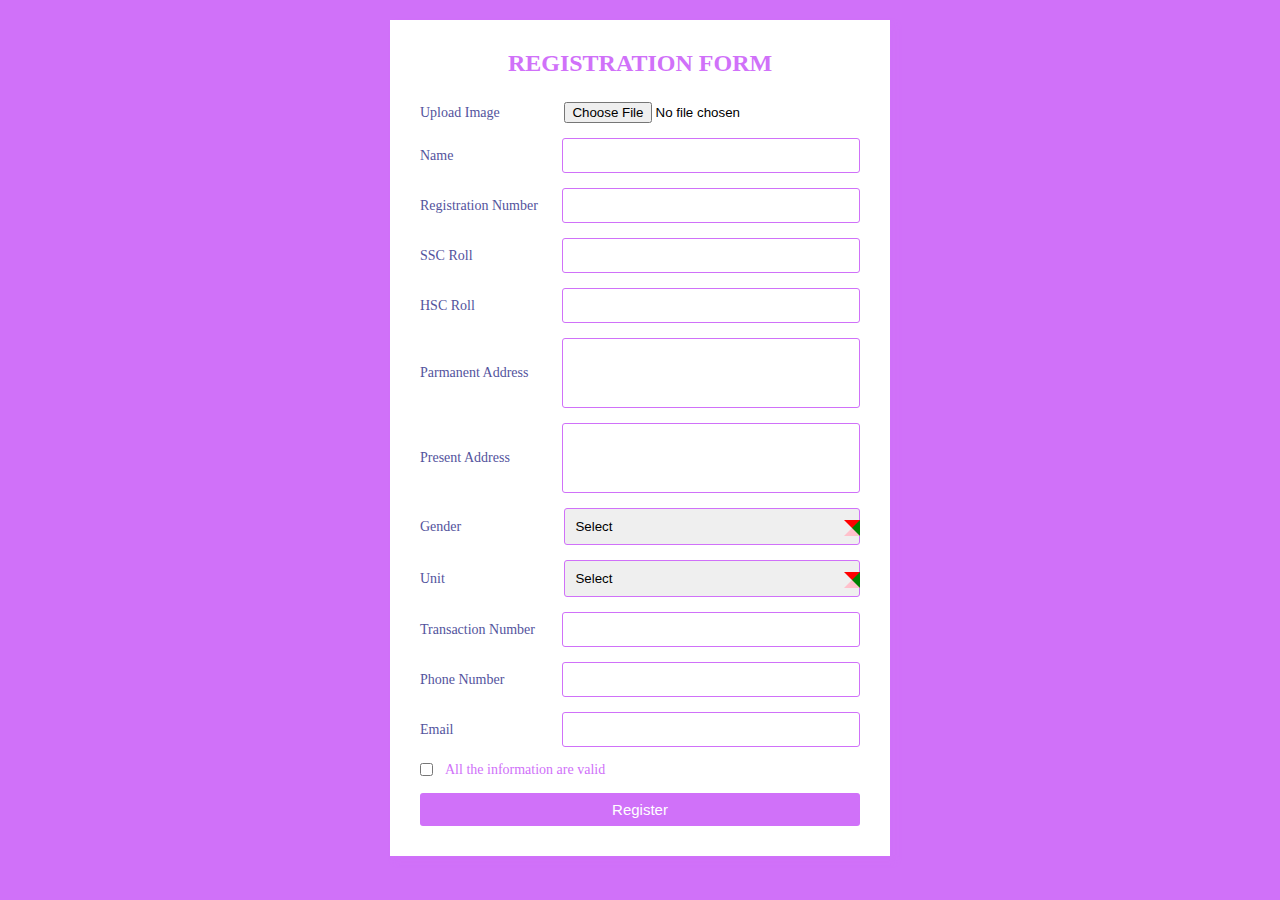
<file: Dream-Home/index.html>
<!DOCTYPE html>
<html lang="en">
<head>
    <meta charset="UTF-8">
    <meta http-equiv="X-UA-Compatible" content="IE=edge">
    <meta name="viewport" content="width=device-width, initial-scale=1.0">
    <title>Form Registration</title>
    <link rel="stylesheet" href="form.css">
</head>
<body>
    <div class="container">
        <form action="contact.php" method="POST" enctype="multipart/form-data">
            <div class="title">
                Registration Form
            </div>
            <div class="form">
                <div class="input_feild">
                    <level>Upload Image</level>
                    <input type="file" name="uploadfile" style="width:100%;">
                </div>
                <div class="input_feild">
                    <level>Name</level>
                    <input type="text" class="input" name="name" required>
                </div>
                <div class="input_feild">
                    <level>Registration Number</level>
                    <input type="text" class="input" name="regno" required>
                </div>
                <div class="input_feild">
                    <level>SSC Roll</level>
                    <input type="text" class="input" name="ssc" required>
                </div>
                <div class="input_feild">
                    <level>HSC Roll</level>
                    <input type="text" class="input" name="hsc" required>
                </div>
                <div class="input_feild">
                    <level>Parmanent Address</level>
                    <textarea name="paradd" required></textarea>
                </div>
                <div class="input_feild">
                    <level>Present Address</level>
                    <textarea name="preadd" required></textarea>
                </div>
                <div class="input_feild">
                    <level>Gender</level>
                    <div class="custom_select">
                        <select name="gender" required>
                            <option value="">Select</option>
                            <option value="Male">Male</option>
                            <option value="Female">Female</option>
                        </select>
                    </div>
                </div>
                <div class="input_feild">
                    <level>Unit</level>
                    <div class="custom_select">
                        <select name="unit" required>
                            <option value="">Select</option>
                            <option value="A">A</option>
                            <option value="B">B</option>
                            <option value="C">C</option>
                            <option value="D">D</option>
                            <option value="E">E</option>
                            <option value="H">H</option>
                        </select>
                    </div>
                </div>
                <div class="input_feild">
                    <level>Transaction Number</level>
                    <input type="text" class="input" name="trstno" required>
                </div>
                <div class="input_feild">
                    <level>Phone Number</level>
                    <input type="text" class="input" name="phone" required>
                </div>
                <div class="input_feild">
                    <level>Email</level>
                    <input type="text" class="input" name="email" required>
                </div>
                <div class="input_feild terms">
                    <level class="check">
                        <input type="checkbox">
                        <span class="checkmark"></span>
                    </level>
                    <p>All the information are valid</p>
                </div>
                <div class="input_feild">
                    <input type="submit" value="Register" class="btn" name="register">
                </div>
            </div>
        </form>
    </div>
</body>
</html>
</file>
<file: Dream-Home/form.css>
*
{
    padding: 0;
    margin: 0;
    box-sizing: border-box;
}
body
{
    background-color: #D071F9;
    padding: 0 10px;
}
.container
{
    max-width: 500px;
    width: 100%;
    background-color: white;
    margin: 20px auto;
    padding: 30px;
    box-shadow: 5px 5px 5px #D071F9;
}
.container .title
{
    font-size: 24px;
    font-weight: 700;
    margin-bottom: 25px;
    color: #D071F9;
    text-transform: uppercase;
    text-align: center;
}
.container .form
{
    width: 100%;
}
.container .form .input_feild 
{
    margin-bottom: 15px;
    display: flex;
    align-items: center;
}
.container .form .input_feild level
{
    width: 200px;
    margin-right: 10px;
    font-size: 14px;
    color: rgb(83, 83, 157);
}
.container .form .input_feild .input,
.container .form .input_feild textarea
{
    width: 100%;
    outline: none;
    border: 1px solid #D071F9;
    font-size: 15px;
    padding: 8px 10px;
    border-radius: 3px;
    transition: all 0.5s ease;
}
.container .form .input_feild textarea
{
    resize: none;
    height: 70px;
}
.container .form .input_feild .custom_select
{
    position: relative;
    width: 100%;
    height: 37px;
}
.container .form .input_feild .custom_select select
{
    -webkit-appearance: none;
    appearance: none;
    width: 100%;
    height: 100%;
    border: 1px solid #D071F9;
    padding: 8px 10px;
    border-radius: 3px;
}
.container .form .input_feild .custom_select::before
{
    content: "";
    position: absolute;
    top: 12px;
    right: 0;
    border: 8px solid black;
    border-color: red green pink transparent;
    pointer-events: none;
}
.container .form .input_feild .input:focus,
.container .form .input_feild .textarea:focus,
.container .form .input_feild .select:focus
{
    border: 1px solid purple;
}
.container .form .input_feild p
{
    font-size: 14px;
    color: #D071F9;
}
.container .form .input_feild .check
{
    width: 15px;
    height: 15px;
    position: relative;
    display: block;
    cursor: pointer;
}
.container .form .input_feild .check input[type="checkbox"]
{
    padding: absolute;
    top: 0;
    left: 0;
}
/*.container .form .input_feild .check .checkmark
{
    width: 15px;
    height: 15px;
    border: 1px solid #D071F9;
    display: block;
    position: absolute;
    background: green;
}*/
.container .form .input_feild .check .checkmark::before
{
    position: absolute;
    top: 1;
    left: 2;
    width: 5px;
    height: 2px;
    border: 2px solid #D071F9;
    border-color: transparent transparent white white;
    transform: rotate(-45deg);
}
.container .form .input_feild .btn
{
    width: 100%;
    padding: 8px 10px;
    font-size: 15px;
    border: 0;
    background: #D071F9;
    color: white;
    cursor: pointer;
    border-radius: 3px;
    outline: none;
}
.container .form .input_feild:last-child
{
    margin-bottom: 0;
}
.container .form .input_feild .btn:hover
{
    background: purple;
}
@media (max-width: 420px)
{
    .container .form .input_feild 
    {
       flex-direction: column;
       align-items: flex-start;
    }
    .container .form .input_feild level
    {
        margin-top: 5px;
    }
    .container .form .input_feild .terms
    {
        flex-direction: row;
    }
}
</file>
